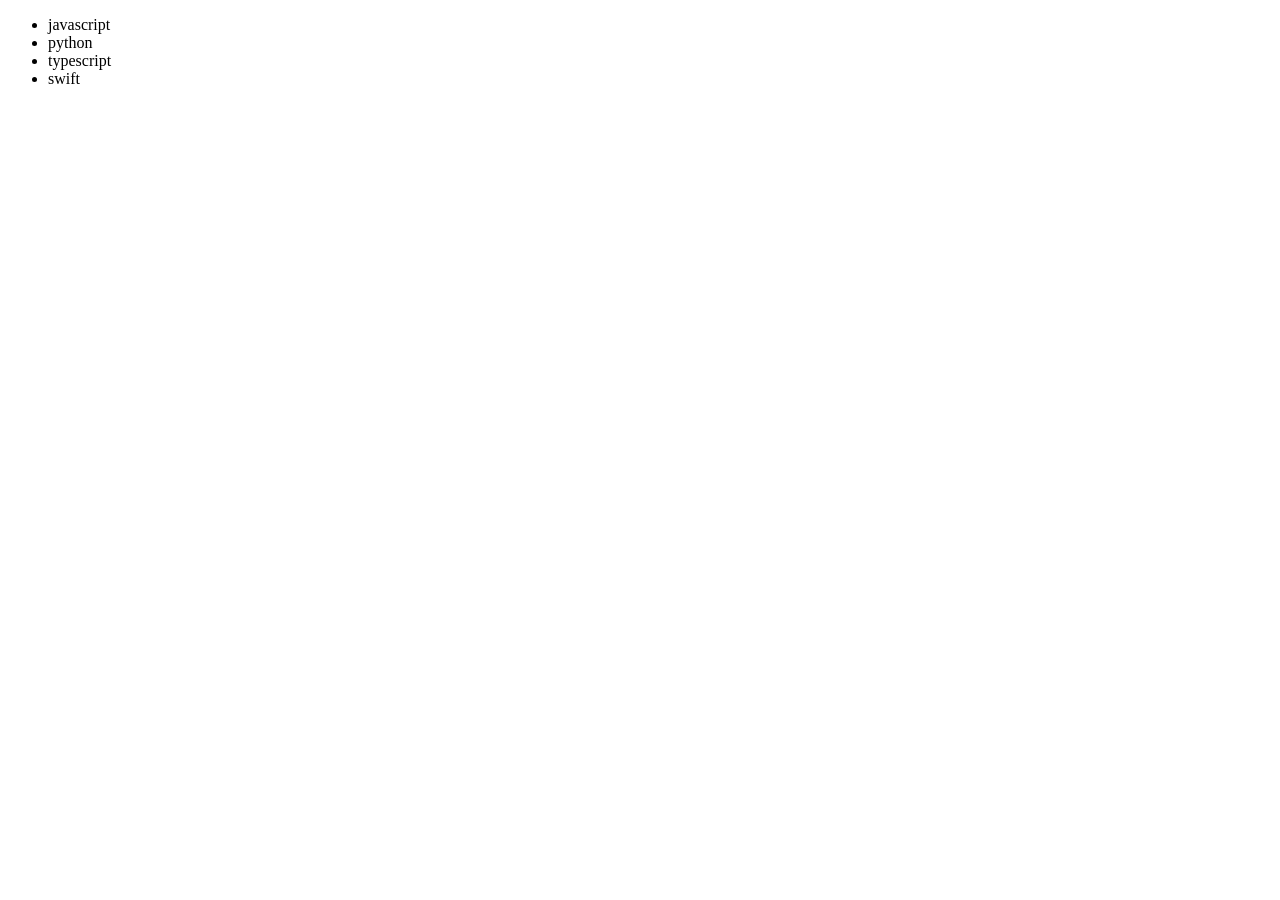
<file: 06_DOM/three.html>
<!DOCTYPE html>
<html lang="en">
<head>
    <meta charset="UTF-8">
    <title>Dom manipulation</title>
</head>
<body>
    <ul class = "lis">
      <li> javascript</li>
    </ul>
</body>
<script>
    function addlang(LangName){
        const list = document.createElement("li");
        list.innerHTML = `${LangName}`;
        document.querySelector(".lis").appendChild(list)
    }
    addlang("python")
    addlang("typescript")


    function addoptlang(langname){
        const list = document.createElement('li')
        list.appendChild(document.createTextNode(langname))
        document.querySelector('.lis').appendChild(list)
    }
    addoptlang("swift")

    // ++++++++++edit++++++++++++++
    const first = document.queryselector("li:firstchild")
    first.outerHTML = "<li>mojo</li>"




   // +++++++++++REMOVE++++++++++++++
   const last = document.querySelector('li:last-child')
   last.remove()

</script>

</html>
</file>
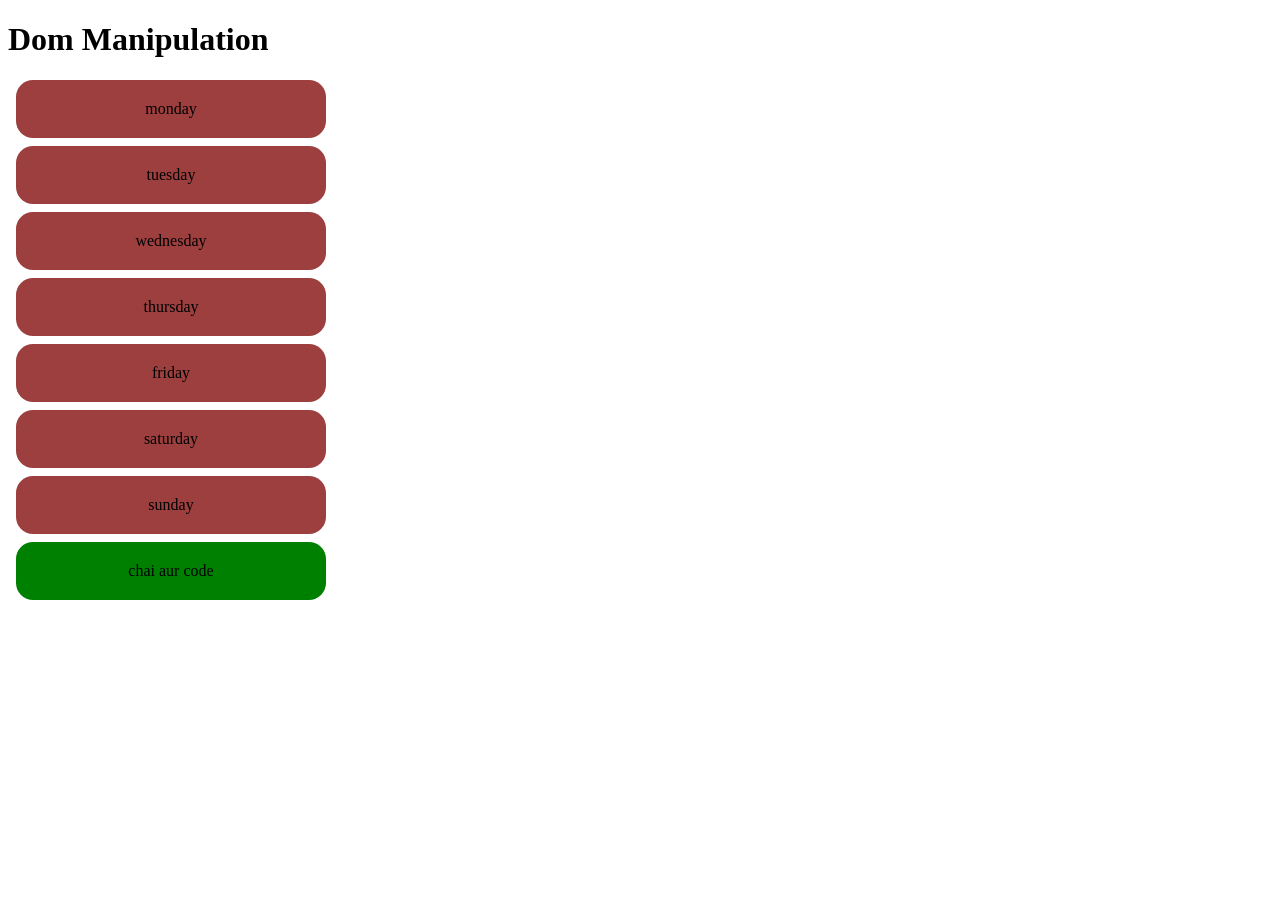
<file: 06_DOM/two.html>
<!DOCTYPE html>
 <html lang="en">
 <head>
    <meta charset="UTF-8">

    <title>Dom : manipulation</title>
    <link rel="stylesheet" href="two.css">
 </head>
 <body>
    <h1>Dom Manipulation</h1>
    <div class = "parent" id ="this">
        <div class="day">monday</div>
        <div class="day">tuesday</div>
        <div class="day">wednesday</div>
        <div class="day">thursday</div>
        <div class="day">friday</div>
        <div class="day">saturday</div>
        <div class="day">sunday</div>
    </div>
 </body>
 <script src="two.js"></script>
 </html>
</file>
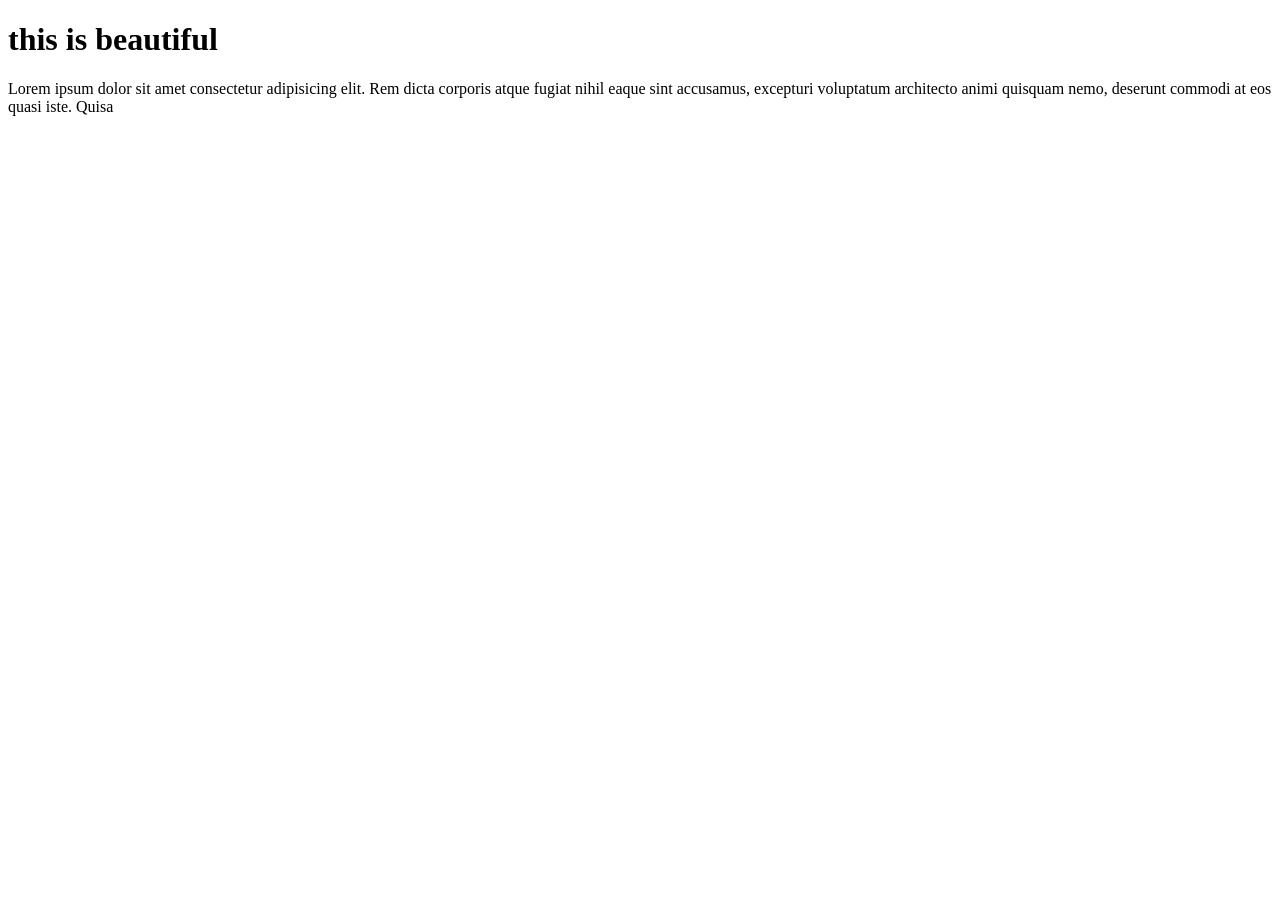
<file: 09_api/first.html>
<!DOCTYPE html>
<html lang="en">
<head>
    <meta charset="UTF-8">
    <meta name="viewport" content="width=device-width, initial-scale=1.0">
    <title>api request</title>
</head>
<body>
    <h1>this is beautiful</h1>
    <p>Lorem ipsum dolor sit amet consectetur adipisicing elit. Rem dicta corporis atque fugiat nihil eaque sint accusamus, excepturi voluptatum architecto animi quisquam nemo, deserunt commodi at eos quasi iste. Quisa</p>
</body>
<script>
 const xhr =  new XMLHttpRequest();
 xhr.open('GET','https://api.github.com/users/aditi485')
 xhr.onreadystatechange = function(){
    console.log(xhr.readyState)
    if(xhr.readyState===4){
        const data = JSON.parse(this.responseText)
        console.log(data.followers)
    }
 }
 xhr.send()
</script>
</html>
</file>
<file: 06_DOM/two.css>
.day , .new{

    background-color: rgb(157, 63, 63);
    padding: 20px;
    margin : 8px;
    border-radius: 17px;
    width : 30vh;
    text-align: center;

}
</file>
